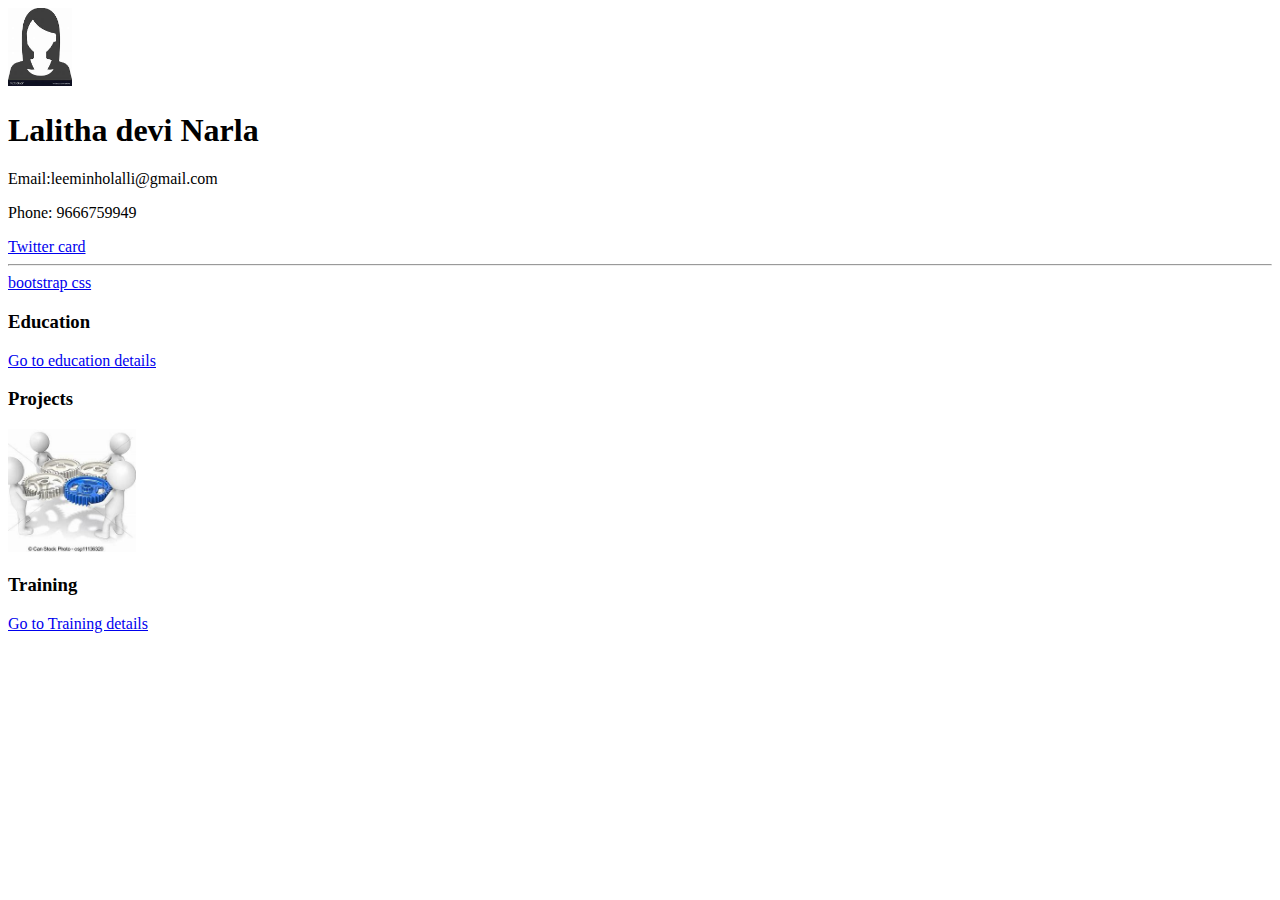
<file: index.html>
<!DOCTYPE html>
<html>
<head>
    
    <title>My Resume</title>
</head>
<body>
    <img src="profile.jng" alt="image" width="64">
    <h1>Lalitha devi Narla</h1>
    <p>Email:leeminholalli@gmail.com</p>
    <p>Phone: 9666759949</p>

    <a href="Twitter.html"> Twitter card</a> <hr>
    <a href="bootstrap.html"> bootstrap css</a>
    
    <h3>Education</h3>
    <a href="education.html"> Go to education details</a>
    
    <h3>Projects</h3>
    <a href="Project.html"> <p><img src="images/project2.jfif" alt="images" width="128"</p> </a>

<h3>Training</h3>
<a href="skills.html"> Go to Training details</a>
</body>
</html>
</file>
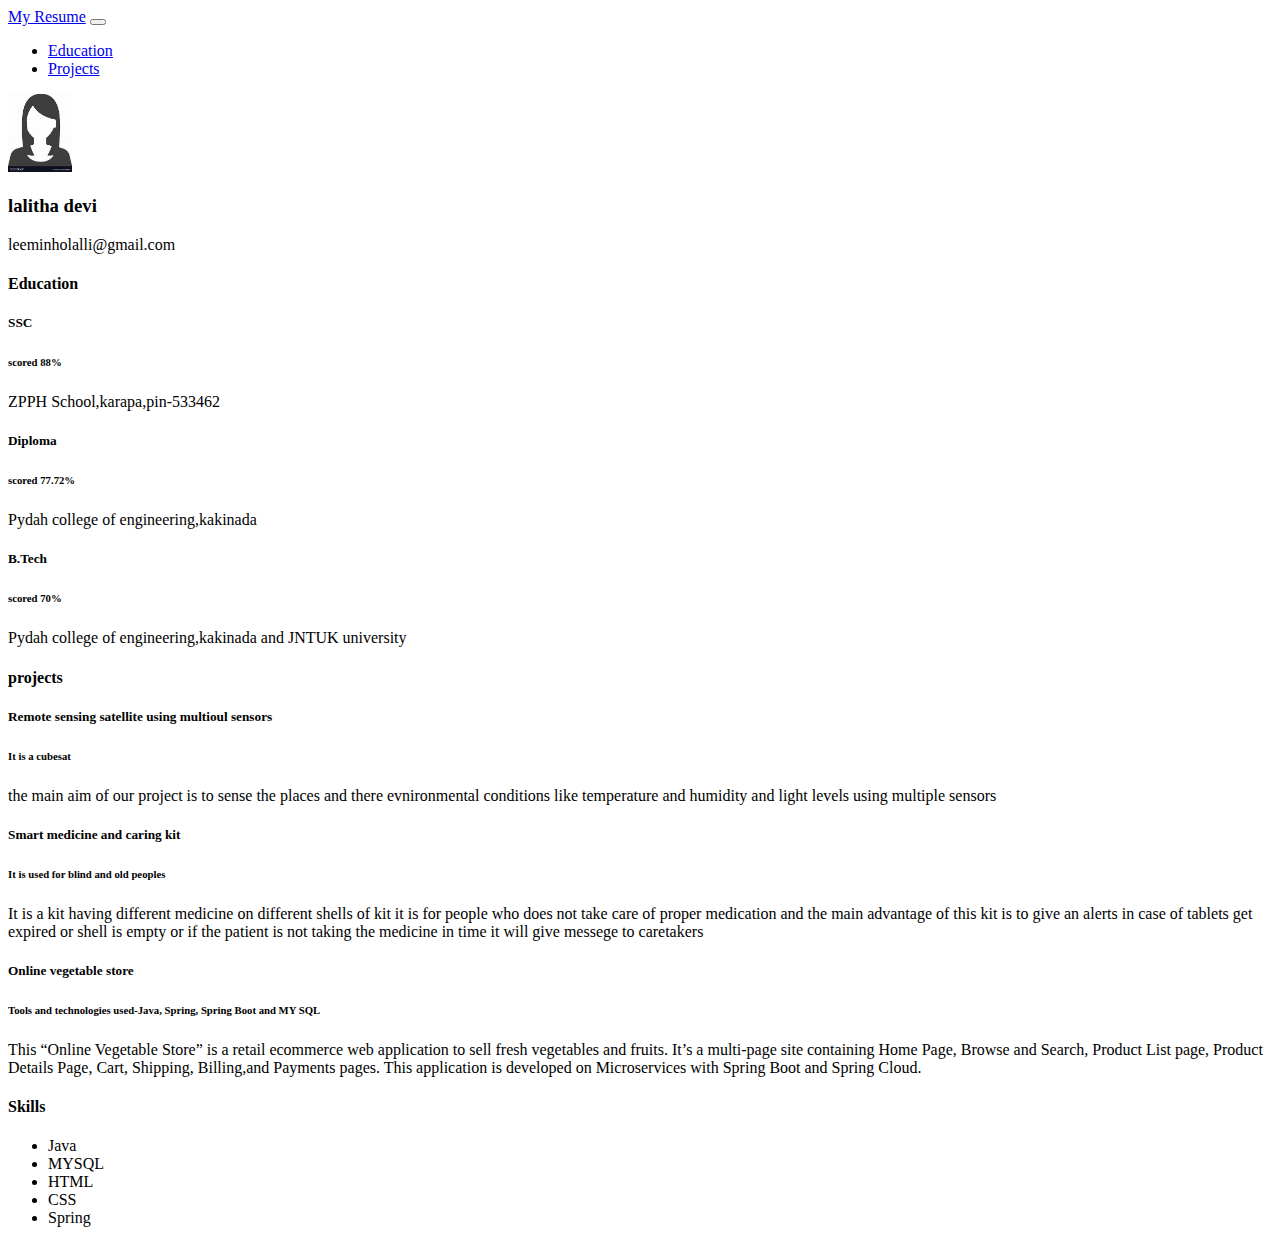
<file: bootstrap.html>
<!DOCTYPE html>
<html lang="en">
  <meta charset="utf-8">
    <meta name="viewport" content="width=device-width, initial-scale=1">

<head>
    <meta charset="UTF-8">
    <meta http-equiv="X-UA-Compatible" content="IE=edge">
    <meta name="viewport" content="width=device-width, initial-scale=1.0">
    <title>Bootstrap</title>
    <link ref="stylesheet" href="bootstrap/css/bootstrap.css">
</head>
<body>
    
  <nav class="navbar navbar-expand-lg navbar-light bg-success">
    <div class="container-fluid">
      <a class="navbar-brand" href="#">My Resume</a>
      <button class="navbar-toggler" type="button" data-bs-toggle="collapse" data-bs-target="#navbarNav" aria-controls="navbarNav" aria-expanded="false" aria-label="Toggle navigation">
        <span class="navbar-toggler-icon"></span>
      </button>
      <div class="collapse navbar-collapse" id="navbarNav">
        <ul class="navbar-nav">
          <li class="nav-item">
            <a class="nav-link " href="#">Education</a>
          </li>
          <li class="nav-item">
            <a class="nav-link" href="#">Projects</a>
          </li>
         </ul>
      </div>
    </div>
  </nav>
  <div class="container">
    <div class="row mt-5 ">
      <div class="col-1">

        <img src="profile.jng" alt="profile" width="64">
         
      <div class="col-11">
        
         <h3 class="mb-0"> lalitha devi</h3>
         <p>leeminholalli@gmail.com</p>
      </div>
    </div>
    <div class="row"></div>
    <div class="col-12 mb-3">

  
  <h4> Education</h4>
</div>
  <div class="col-4">
    <div class="card">
    <div class="card-body">
      <h5 class="card-title">SSC</h5>
      <h6 class="card-subtitle mb-2 text-muted">scored 88%</h6>
      <p class="card-text">ZPPH School,karapa,pin-533462</p>
    </div>
  </div>
</div>
  <div class="col-4">
    <div class="card">
    <div class="card-body">
      <h5 class="card-title">Diploma</h5>
      <h6 class="card-subtitle mb-2 text-muted">scored 77.72%</h6>
      <p class="card-text">Pydah college of engineering,kakinada</p>
    </div>
  </div>
</div>
  <div class="col-4">
    <div class="card">
      <div class="card-body">
        <h5 class="card-title">B.Tech</h5>
        <h6 class="card-subtitle mb-2 text-muted">scored 70%</h6>
        <p class="card-text">Pydah college of engineering,kakinada and JNTUK university</p>
      </div>
    </div>
  </div>


  <div class="col-12 mb-3">

  
    <h4> projects</h4>
  </div>
    <div class="col-4">
      <div class="card">
      <div class="card-body">
        <h5 class="card-title">Remote sensing satellite using multioul sensors</h5>
        <h6 class="card-subtitle mb-2 text-muted">It is a cubesat</h6>
        <p class="card-text"> the main aim of our project is to sense the places
           and there evnironmental conditions like temperature and humidity and light levels
            using multiple sensors</p>
      </div>
    </div>
  </div>
    <div class="col-4">
      <div class="card">
      <div class="card-body">
        <h5 class="card-title">Smart medicine and caring kit</h5>
        <h6 class="card-subtitle mb-2 text-muted">It is used for blind and old peoples</h6>
        <p class="card-text">It is a kit having different medicine on different shells of kit 
          it is for people who does not take care of proper medication and the main advantage of this kit is to
          give an alerts in case of tablets get expired or shell is empty or if the patient is not taking the medicine
          in time it will give messege to caretakers
        </p>
      </div>
    </div>
  </div>
    <div class="col-4">
      <div class="card">
        <div class="card-body">
          <h5 class="card-title">Online vegetable store</h5>
          <h6 class="card-subtitle mb-2 text-muted">Tools and technologies used-Java, Spring, Spring Boot and MY SQL</h6>
          <p class="card-text">This “Online Vegetable Store” is a retail ecommerce web application to sell fresh 
            vegetables and fruits. It’s a multi-page site containing Home Page, Browse and Search, Product List page,
             Product Details Page, Cart, Shipping, Billing,and Payments pages. This application is developed on 
             Microservices with Spring Boot and Spring Cloud.</p>
        </div>
      </div>
    </div>

    <h4>Skills</h4>
    <div class="col-3">
      <ul class="list-group">
        <li class="list-group-item">Java</li>
        <li class="list-group-item">MYSQL</li>
        <li class="list-group-item">HTML</li>
        <li class="list-group-item">CSS</li>
        <li class="list-group-item">Spring</li>
      </ul>
    </div>
  
</div>
    </div>

    
</body>
</html>
</file>
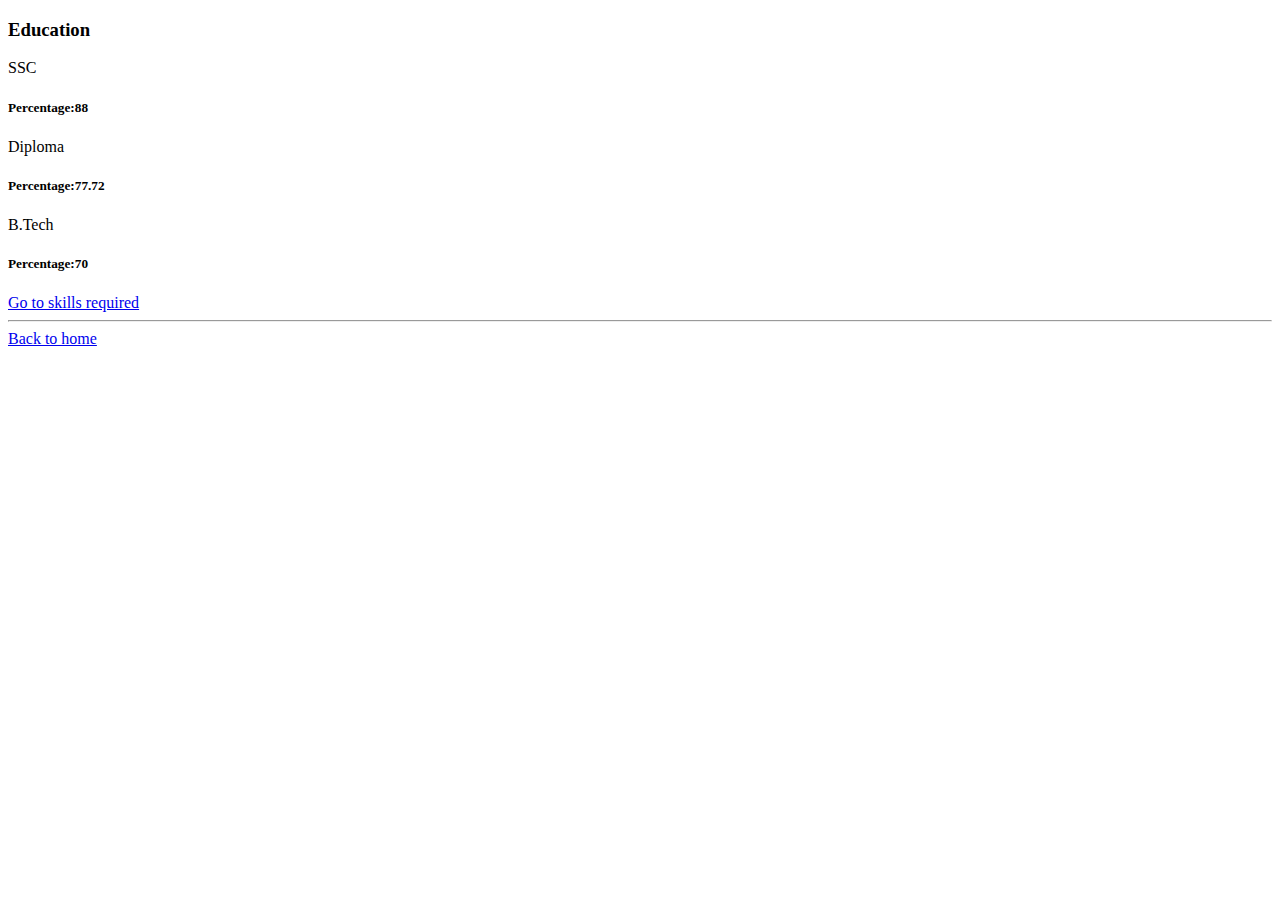
<file: education.html>
<!DOCTYPE html>
<html>
<head>
   <title>Education</title>
</head>
<body>
    <h3>Education</h3>
    <p>SSC</p>
    <h5>Percentage:88</h5>
    <p>Diploma</p>
    <h5>Percentage:77.72</h5>
    <p>B.Tech</p>
    <h5>Percentage:70</h5>
    <a href="skills.html"> Go to skills required</a><hr>
    <a href="index.html"> Back to home</a>
</body>
</html>
</file>
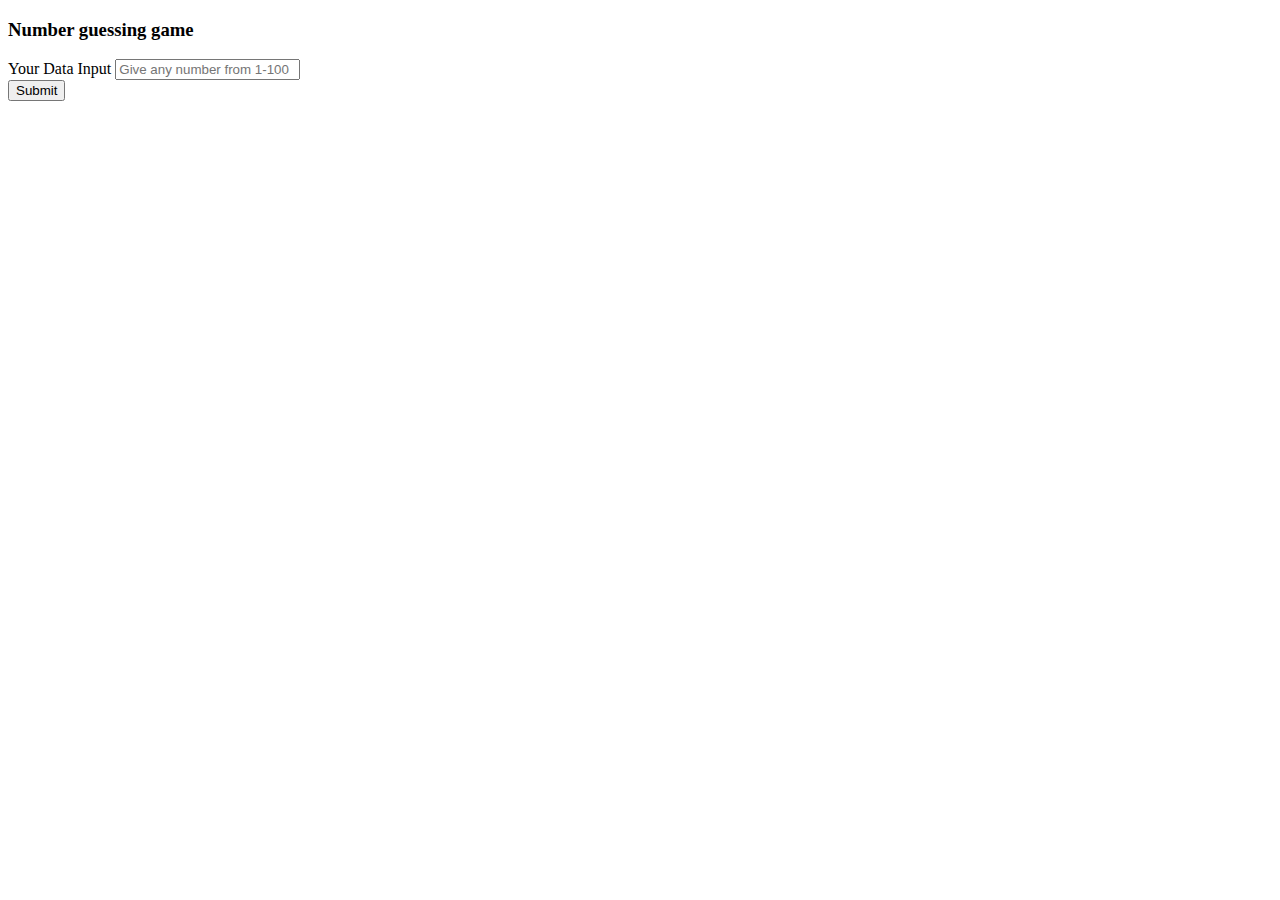
<file: Number_guessing_game.html>
<!doctype html>
<html lang="en">
  <head>
    <!-- Required meta tags -->
    <meta charset="utf-8">
    <meta name="viewport" content="width=device-width, initial-scale=1">

    <!-- Bootstrap CSS -->
    <link href="https://cdn.jsdelivr.net/npm/bootstrap@5.1.3/dist/css/bootstrap.min.css" rel="stylesheet" integrity="sha384-1BmE4kWBq78iYhFldvKuhfTAU6auU8tT94WrHftjDbrCEXSU1oBoqyl2QvZ6jIW3" crossorigin="anonymous">

    <title>Number guessing game</title>
  </head>
  <body>

     <!-- Normal way -->

    <div class="comtainer mt-5">
        <div class="row">
            <div class="col-4"></div>
                <div class="col-4">                        
                <h3 class="text-center bg-secondary mb-5 py-3">Number guessing game</h3>
                <div class="mb-3 mt-5">
                    <label for="exampleFormControlInput1" class="form-label">Your Data Input</label>
                    <input type="email" class="form-control" id="exampleFormControlInput1" 
                    placeholder="Give any number from 1-100">
                  </div>
              <div class="col-4"></div>
              <button type="button" class="btn btn-success">Submit</button>
            </div>
        </div>
    </div>

              <!-- Other way -->

    <!-- <div class="container mt-5"></div>
    <div class="row"></div>
   <div class="col-4 mx-auto"></div>
   <h4 class="text-center mb-5 padding-top:5px;">Number guessing game</h4> -->
         <!-- <div class="mb-3">
    <label for="exampleFormControlInput1" class="form-label">Email address</label>
    <input type="email" class="form-control" id="exampleFormControlInput1" placeholder="name@example.com">
  </div> -->
  </body>
</html>
</file>
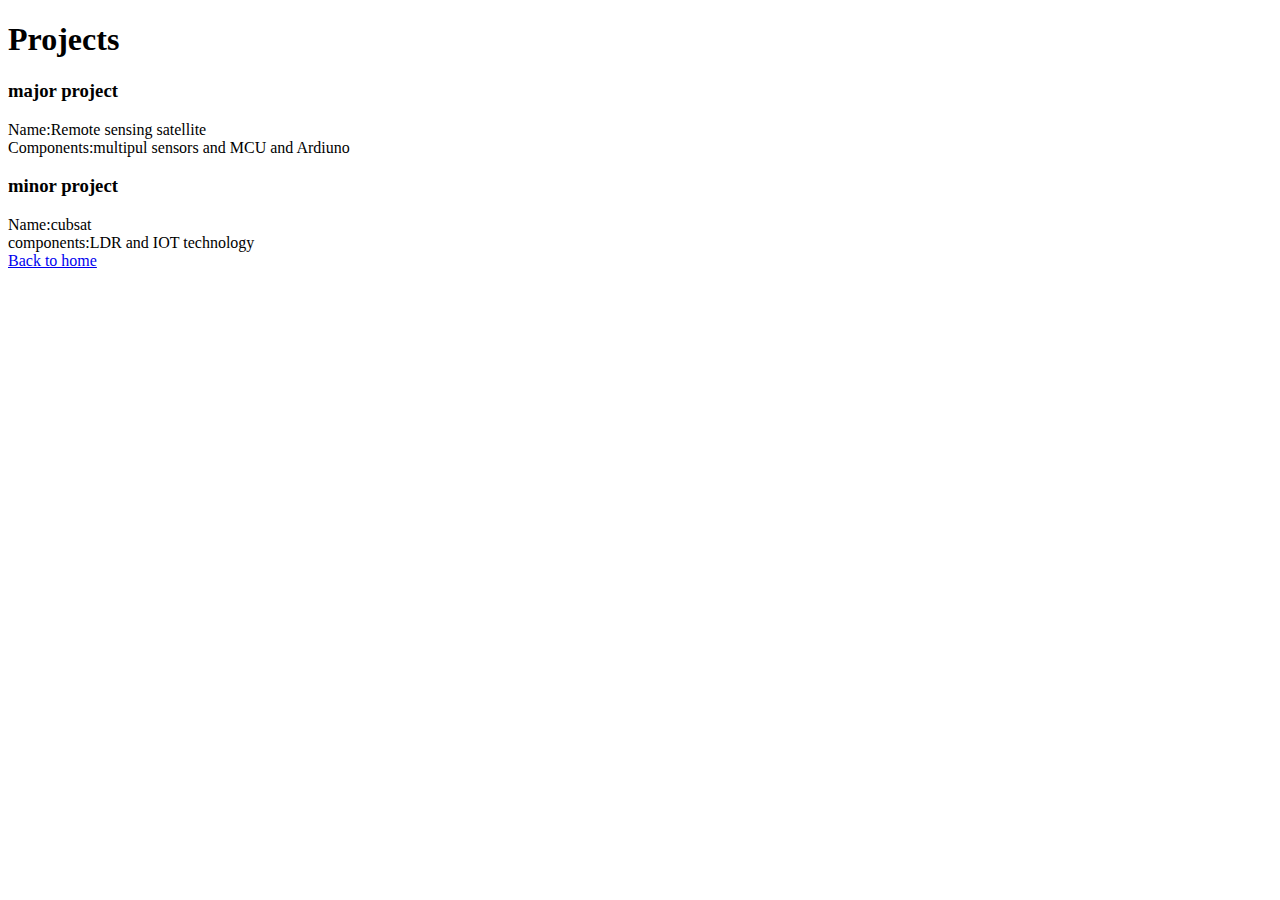
<file: Project.html>
<!DOCTYPE html>
<html>
<head>
     <title>Projects</title>
</head>
<body>
    <h1>Projects</h1>
    <h3>major project</h3>
    <li>
        Name:Remote sensing satellite
        <li>
    Components:multipul sensors and MCU and Ardiuno</li>
        

    </li>
    <h3>minor project</h3>
    <li>
        Name:cubsat
        <li>components:LDR and IOT technology</li>
        
    </li>
    <a href="index.html"> Back to home</a>
</body>
</html>
</file>
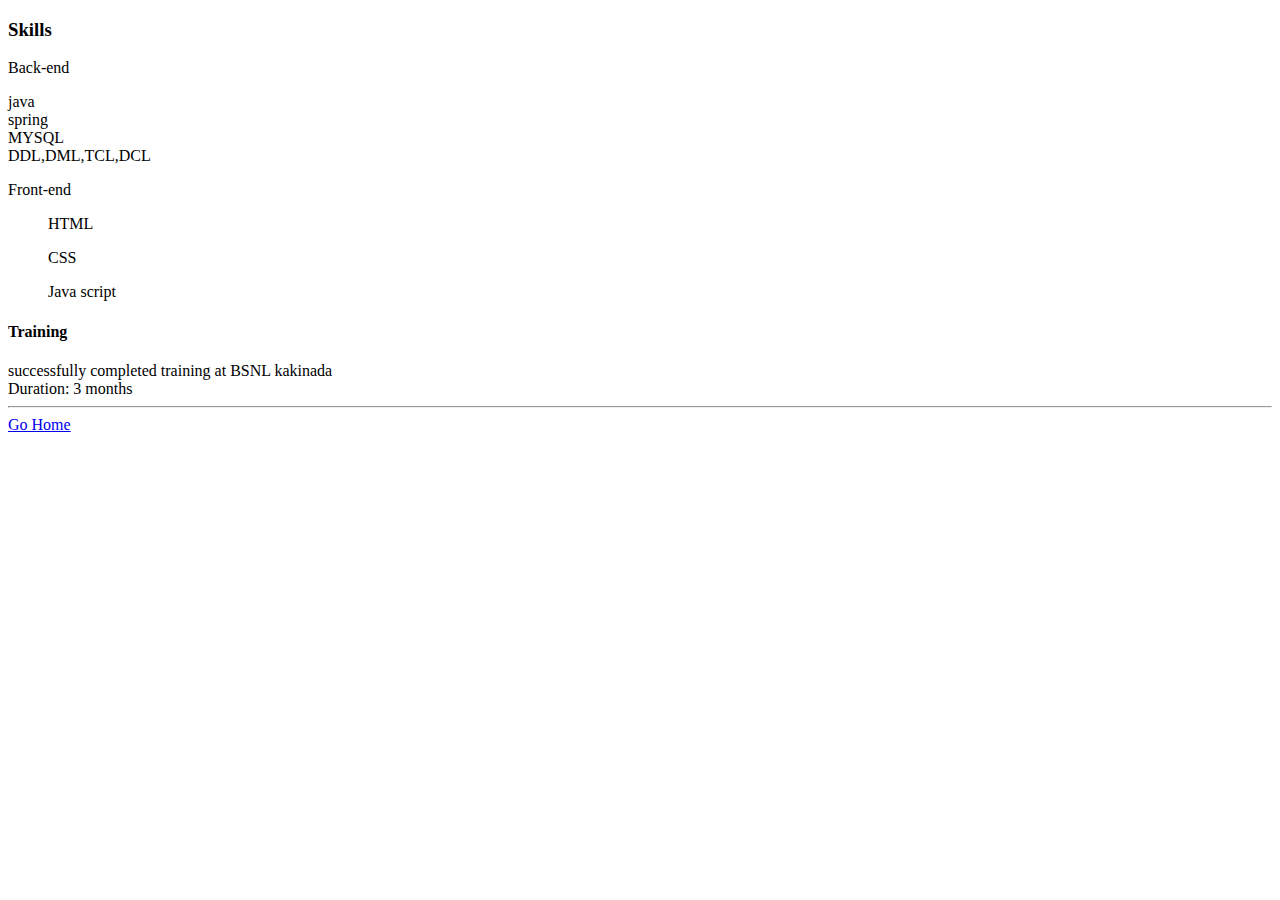
<file: skills.html>
<!DOCTYPE html>
<html >
<head>
   
    <title>Skill</title>
</head>
<body>
    <h3>Skills</h3>
    <p> Back-end</p>
        <li>java</li>
        <li>spring</li>
        <li>MYSQL</li>
        <li>DDL,DML,TCL,DCL</li>
        <p>Front-end</p>
        <ul>HTML</ul>
        <ul>CSS</ul>
        <ul>Java script</ul>
        <h4>Training</h4>
        <li>successfully completed training at BSNL kakinada</li>
    <li>Duration: 3 months</li>
<hr>
    <a href="index.html"> Go Home</a>
</body>
</html>
</file>
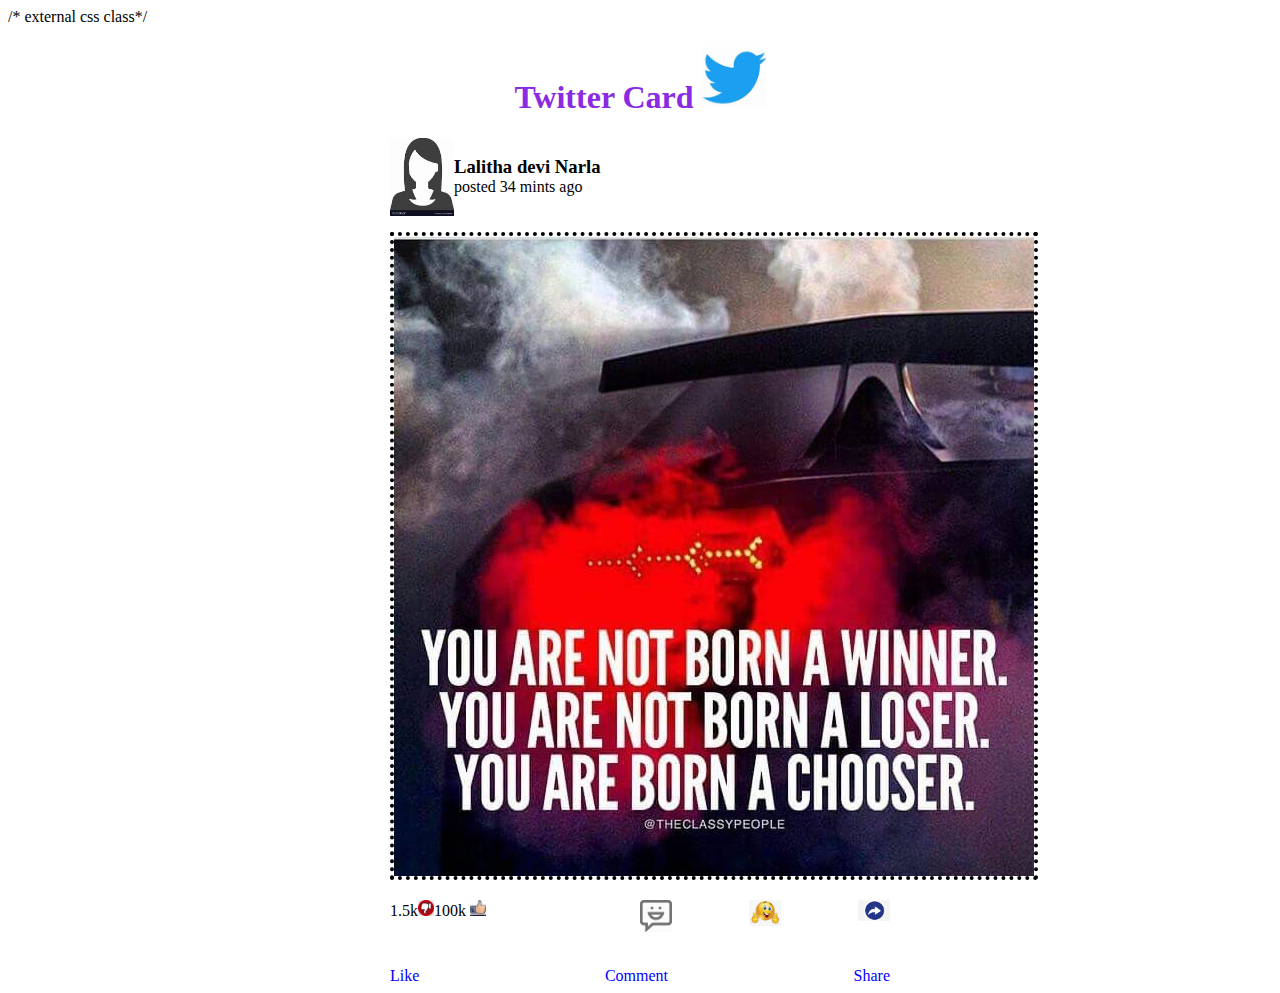
<file: Twitter.html>
<!DOCTYPE html>
<html>
<head>

    <title>twitter card</title>
    
      
      /*  external css class*/
 
   <link rel="stylesheet" href="style.css">
   
  </head>

<body>
    <main style="width:500px; margin-left: auto; margin-right: auto;">
        
    <h1 style="color: blueviolet;text-align:center"> Twitter Card <img src="images/twitterlogo.jfif" alt="image" width="64">
    </h1>

    <div class="display-flex ">
    <img src="profile.jng" alt="image" width="64">
    <div>
        <h3 style="margin-bottom: 0px;">Lalitha devi Narla</h3>
    <p style="margin-top: 0px;"> posted 34 mints ago</p>
</div>

  </div> 

<p ><img src="images/inspire.jpg" alt="image" id="image-style"
</p>
<div style="display:flex ;justify-content: space-between; margin-top: 15px;">
    <p style="margin-top: 0px; "> 1.5k<img src="images/dislike.jfif" alt="image" width="16">100k
        <img src="like.jfif" alt="image" width="16"><p>
    
    <!-- inline styling -->
    
    <p style="margin-top: 0px;" ><img src="images/comment.jfif" alt="image" width="32"></p>
    <p style="margin-top:0px; margin: bottom 0px; "> <img src="images/emoji.jfif" alt="image" width="32"></p>
    <p style="margin-top: 0px;"><img src="images/share.jfif" alt="image" width="32"></p>
    
    </div>
    <div style="display:flex ;justify-content: space-between; margin-top: 15px;">
    <p class="margin-top-and-bottom">Like</p> 
    <p class="margin-top-and-bottom">Comment</p> 
    <p class="margin-top-and-bottom">Share</p> 
</div>

<main>

</body>
</html>
</file>
<file: style.css>
.margin-top-and-bottom {
    margin-top: 0px;
    margin-bottom: 0px;
    color: blue;

}
.display-flex{
    display: flex;
}


#image-style {
    border: 4px dotted black;
}
</file>
